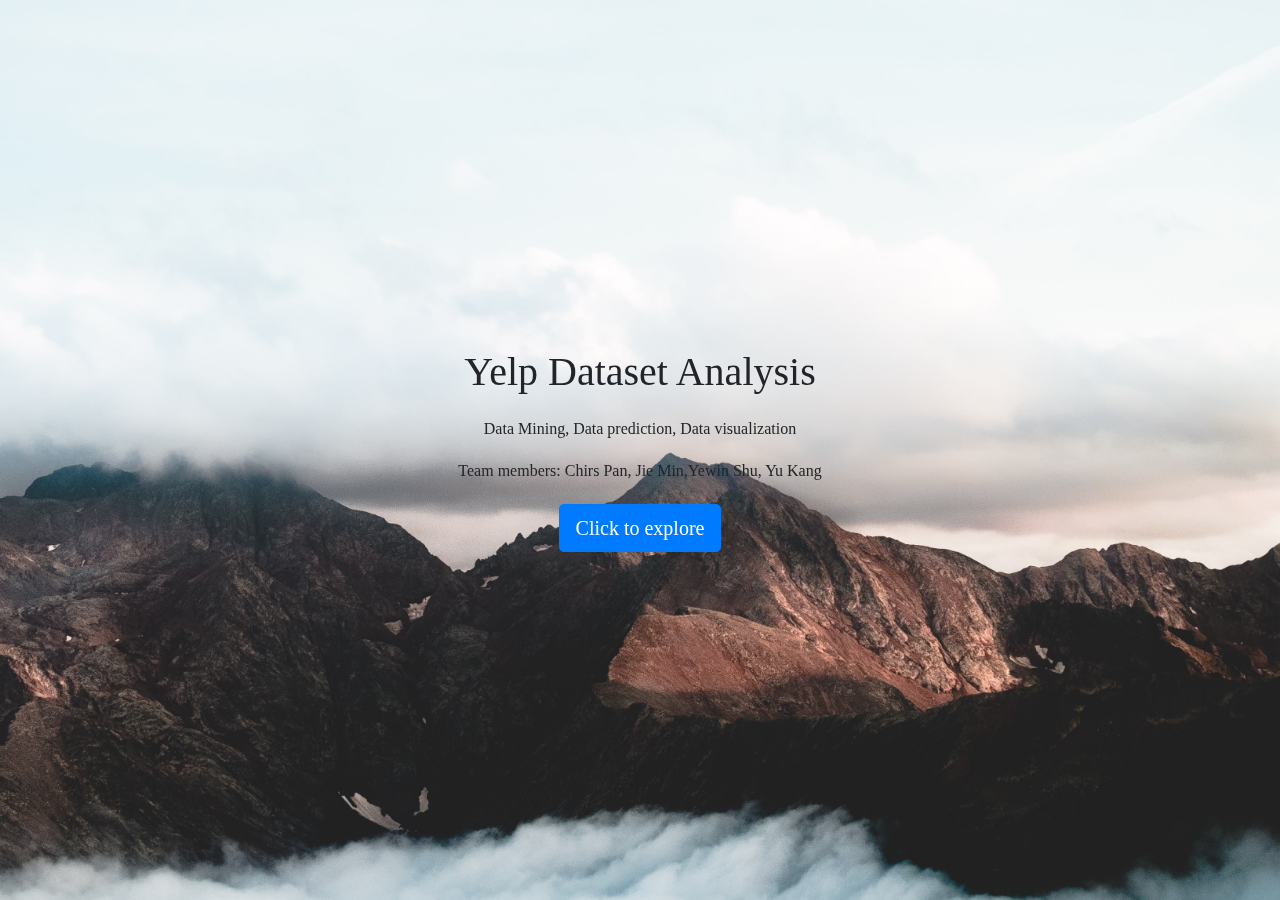
<file: front-end/landing.html>
<!DOCTYPE html>
<html>
    <head>
    <title>Landing</title>
    <meta name="viewport" content="width=device-width, initial-scale=1">
    <link rel="stylesheet" href="https://maxcdn.bootstrapcdn.com/bootstrap/3.3.7/css/bootstrap.min.css">
    <link rel="stylesheet" href="https://cdnjs.cloudflare.com/ajax/libs/font-awesome/4.7.0/css/font-awesome.min.css">
    <script src="https://ajax.googleapis.com/ajax/libs/jquery/3.2.1/jquery.min.js"></script>
    <script src="https://maxcdn.bootstrapcdn.com/bootstrap/3.3.7/js/bootstrap.min.js"></script>
    <link rel="stylesheet" href="https://maxcdn.bootstrapcdn.com/bootstrap/4.0.0/css/bootstrap.min.css" integrity="sha384-Gn5384xqQ1aoWXA+058RXPxPg6fy4IWvTNh0E263XmFcJlSAwiGgFAW/dAiS6JXm" crossorigin="anonymous">
    <link href="style.css" rel="stylesheet" />
    
    </head>
    
    <body>

        <div id="home">
            <div class="landing-text">
                <p class="h1 my-4">Yelp Dataset Analysis</p>
                <h3 class="my-4">Data Mining, Data prediction, Data visualization</h3>
                <p> Team members: Chirs Pan, Jie Min,Yewin Shu, Yu Kang</p>
                <button type="button" class="btn btn-primary btn-lg my-4" id="nav-button">Click to explore</button>
            </div>
        </div>
        <div class="padding"></div>
        <script src="https://ajax.googleapis.com/ajax/libs/jquery/3.5.1/jquery.min.js"></script>
        <script src="./js/landing.js"></script>
        <script src="https://code.jquery.com/jquery-3.5.1.slim.min.js" integrity="sha384-DfXdz2htPH0lsSSs5nCTpuj/zy4C+OGpamoFVy38MVBnE+IbbVYUew+OrCXaRkfj" crossorigin="anonymous"></script>
        
        <script src="https://cdn.jsdelivr.net/npm/popper.js@1.16.1/dist/umd/popper.min.js" integrity="sha384-9/reFTGAW83EW2RDu2S0VKaIzap3H66lZH81PoYlFhbGU+6BZp6G7niu735Sk7lN" crossorigin="anonymous"></script>
        <script src="https://stackpath.bootstrapcdn.com/bootstrap/4.5.2/js/bootstrap.min.js" integrity="sha384-B4gt1jrGC7Jh4AgTPSdUtOBvfO8shuf57BaghqFfPlYxofvL8/KUEfYiJOMMV+rV" crossorigin="anonymous"></script>
        
    </body>
</html>
</file>
<file: front-end/style.css>
html,body,div,span,applet,object,h1,h2,h3,h4,h5,iframe,h6,p,blockquote,pre,a,abbr,acronym,address,big,cite,code,del,dfn,em,img,ins,kbd,q,s,samp,small,strike,strong,sub,sup,tt,var,b,u,i,center,dl,dt,dd,ol,ul,li,fieldset,form,label,legend,table,caption,tbody,tfoot,thead,tr,th,td,artical,aside,canvas,details,embed,figure,figcaption,footer,header,hgroup,menu,nav,output,ruby,section,summary,time,mark,audio,video{
	border: 0;
	font-size: 100%;
	font: inherit;
	vertical-align: baseline;
	margin: 0;
	padding: 0; 
}


body {
	background-color: #E8ECEF;
}
header{
	display: sticky;
}

#left_nav .leftmenu-inner ul li{
	
	transition: 1s;
}

#left_nav .leftmenu-inner ul li:hover{
	transform: scale(1.1);
	color: white;
	
}
.centered {
	padding-top: 200px;
	text-align: center;
}
  
.secret-text {
	text-align: center;
	font-size: 2rem;
	color: #fff;
	background-color: #000;
}

.topmenu{
	position: relative;
	margin: 0;
}
.leftmenu{
	position: fixed;
	top: 0;
	left: 0;
	bottom: 0;
	z-index: 100;
	padding: 70px 0 0 10px;
}

.leftmenu-inner{
	position: sticky;
	top: 0;
	height: calc(100vh - 70px);
}

.inner{
    width: 100%;
    height: 50%;   
}

#main{
	width: 100%;
	height: 100%;
	padding: 70px 0 0 10px;
}



.maincol {
	
	color: #fff;
}

.maincol dl {
	padding: 5px;
	margin-bottom: 10px;
	background: #6c757d; 
}



.maincol dl dt{
	font-size: 18px;
	line-height: 2em;
	margin-bottom: 5px; 
}

label{
	margin-top: 1rem;
    text-align: left;
}


#PaidAmount{
	visibility: visible;
}

.margin_content_header{
	padding-bottom: 50px;
}
#createProfile div div input{
	margin-top: 0.5rem;
	margin-bottom: 0.5rem;
}



/* ------------------------------------------------ */



#home {
	background-image: url('./images/landing.jpg');
	position: fixed;
 	display: table;
 	top: 0;
 	left: 0;
 	width: 100%;
	height: 100%;
	background-size: cover;
	background-position: center center;
	-webkit-transform: translateZ(0);
          transform: translateZ(0);
	will-change: transform;
	z-index: -1;
}
.landing-text {
	z-index: 100;
	display: table-cell;
	text-align: center;
	vertical-align: middle;
}


.resize-image{
    
    top: 10px;
    border-radius: 50%;
    width: 2rem;
    height: 2rem;
}

.resize-image-text{
    border-radius: 8px;
    width: 100%;
    height: 100%;
	box-shadow: 10px 10px 5px grey;
}

.row{
	padding: 20px 20px 20px 20px;
}
</file>
